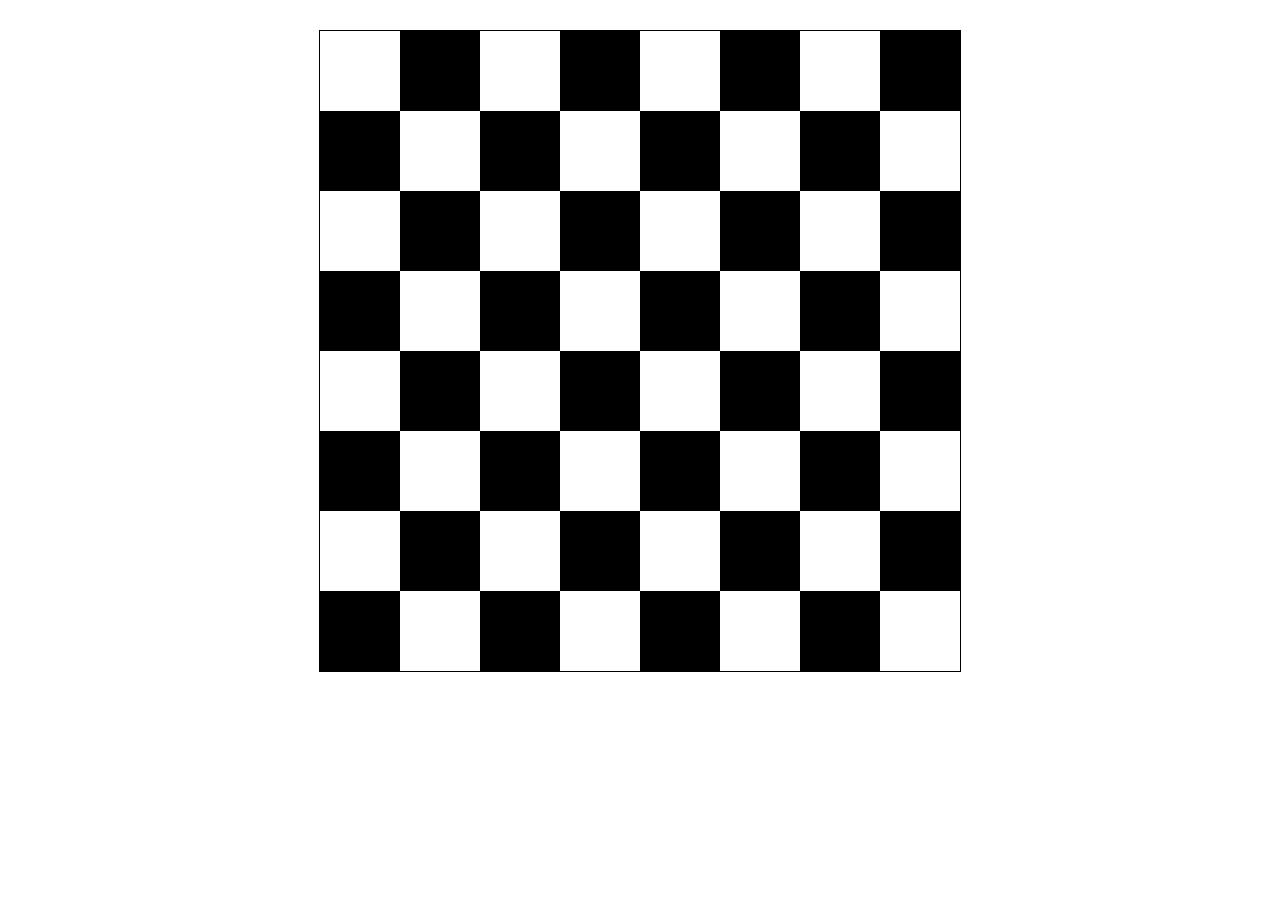
<file: 1/index.html>
<!DOCTYPE html>
<html lang="en">

<head>
    <title>Шахматная доска</title>
    <link rel="stylesheet" href="style.css">
</head>

<body>
    <div class="board"></div>
    <script src="chess.js"></script>
</body>

</html>
</file>
<file: 1/style.css>
.board {
    height: 640px;
    width: 640px;
    margin: 30px auto;
    border: 1px solid black;
}

.block {
    height: 80px;
    width: 80px;
    float: left;
}

.black {
    background: black;
}

.white {
    background: white;
}
</file>
